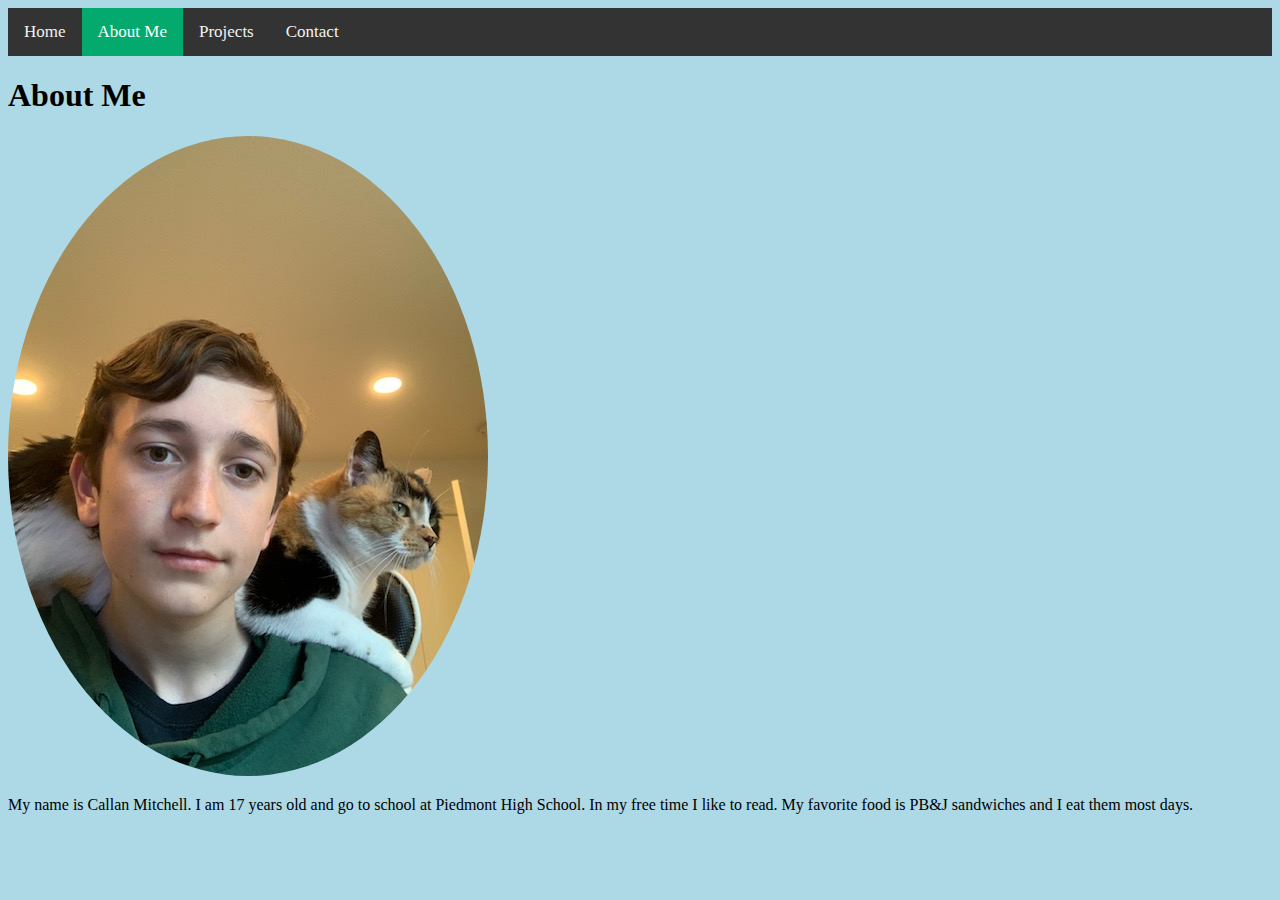
<file: AboutMe.html>
<!DOCTYPE html>
<html lang="en">
  <head>
    <title>About Me</title>
    <link rel="stylesheet" href="style.css">

    <div class="topnav">
    	<a href="index.html">Home</a>
    	<a class="active" href="#aboutme">About Me</a>
    	<a href="Projects.html">Projects</a>
    	<a href="contact.html">Contact</a>
    </div>

  </head>
  <body class="b">
    <h1>About Me</h1>
    <img class = "img" src = "myface.jpg">
    <p class="p">My name is Callan Mitchell. I am 17 years old and go to school at Piedmont High School. In my free time I like to read. My favorite food is PB&J sandwiches and I eat them most days.</p>	
  </body>
</html>
</file>
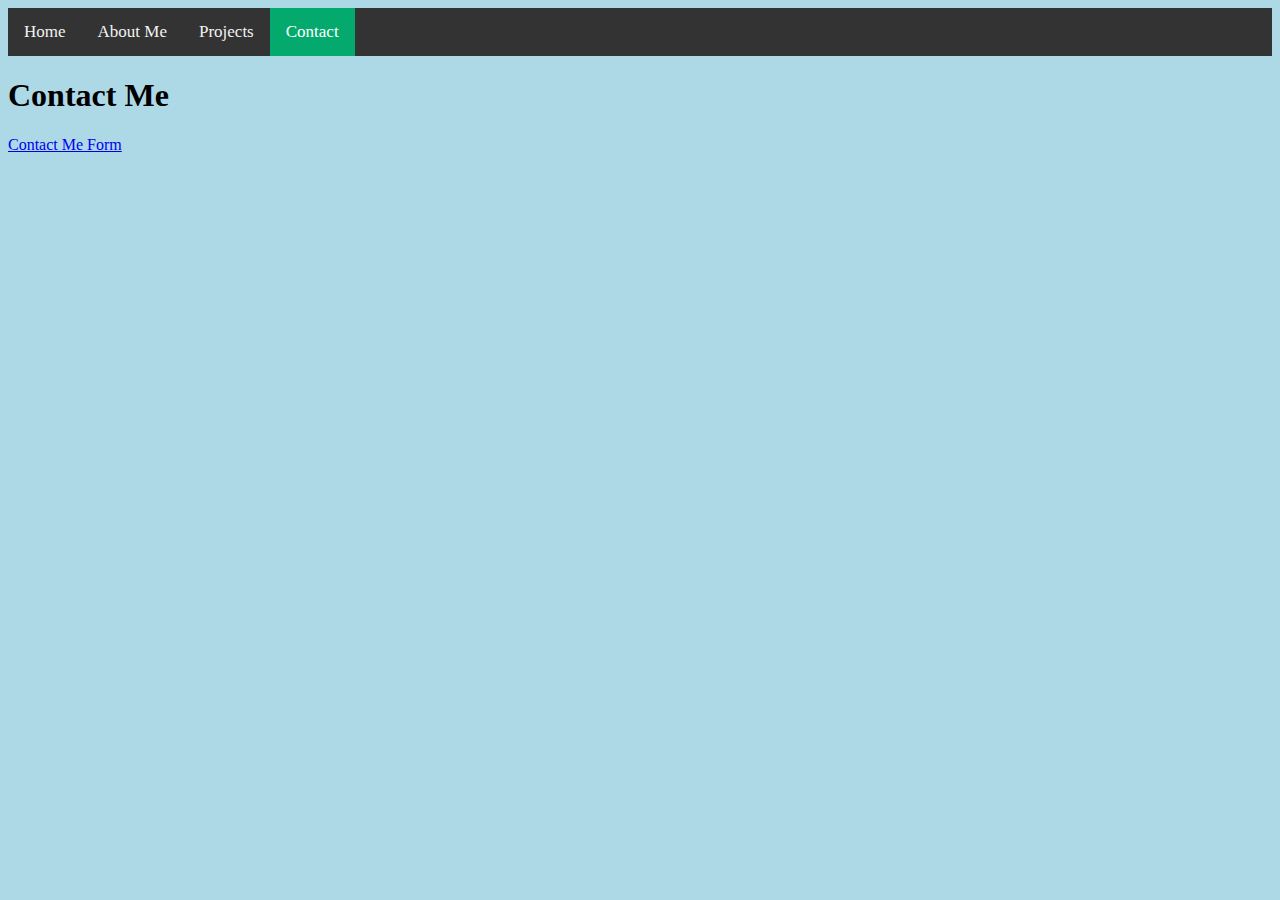
<file: contact.html>
<!DOCTYPE html>
<html lang="en">
  <head>
    <title>Contact Me</title>
    <link rel="stylesheet" href="style.css">

    <div class="topnav">
    	<a href="index.html">Home</a>
    	<a href="AboutMe.html">About Me</a>
    	<a href="Projects.html">Projects</a>
    	<a class="active" href="#contact">Contact</a>
    </div>

  </head>
  <body class="b">
    <h1>Contact Me</h1>
    <a href="https://docs.google.com/forms/d/e/1FAIpQLScOXJQNEW6noPmrODOzbxrC7-psB4xPsN3Z7SYw6-RCwJMHvw/viewform?usp=sf_link">Contact Me Form</a>	
  </body>
</html>
</file>
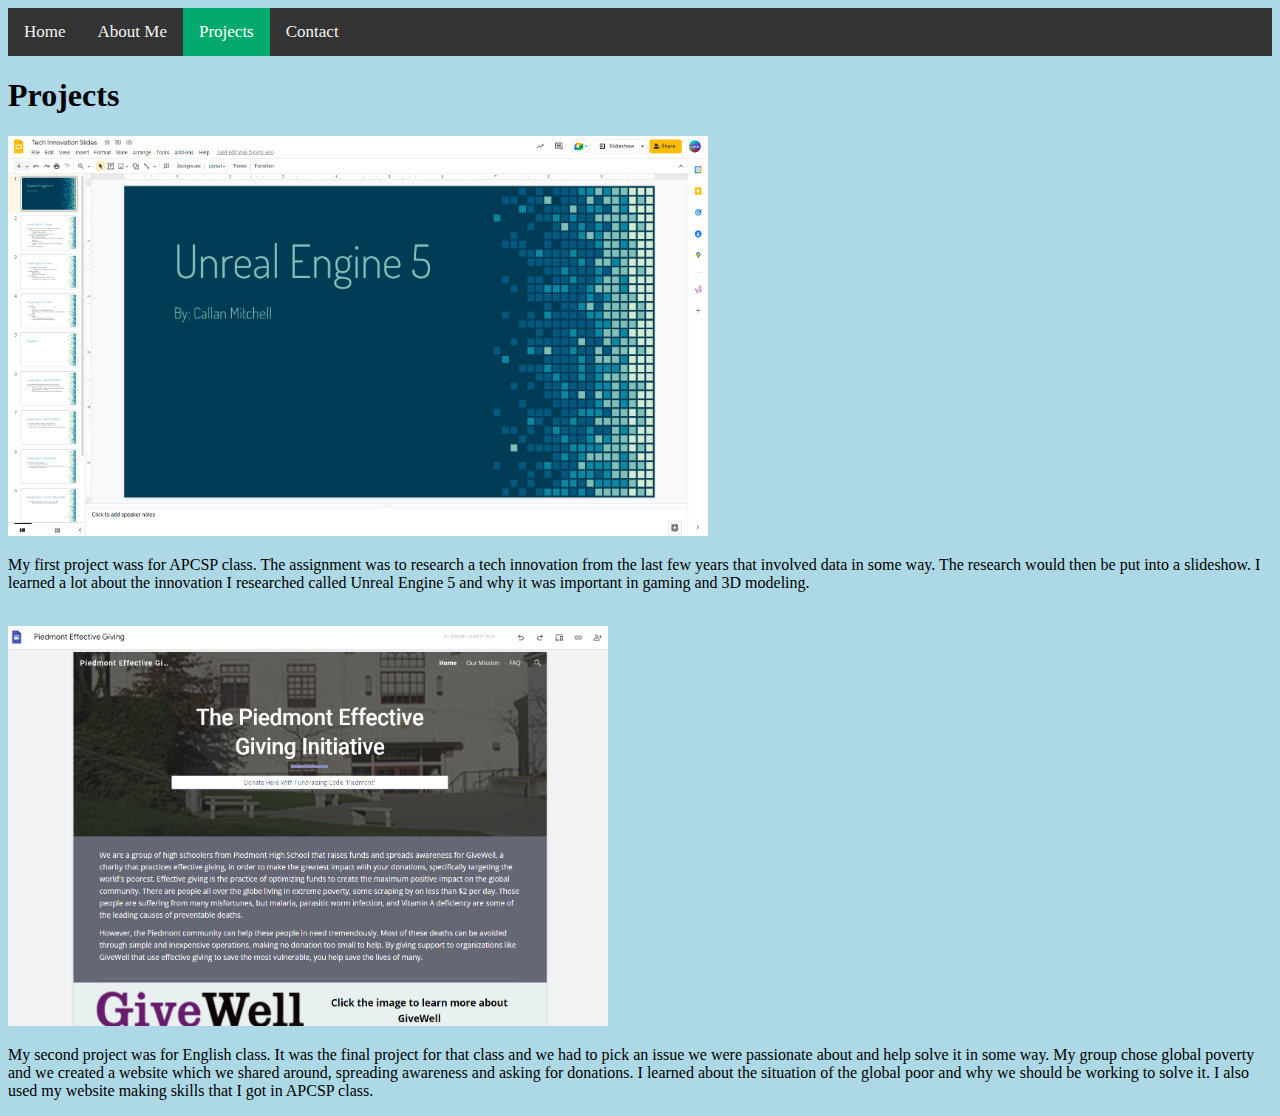
<file: Projects.html>
<!DOCTYPE html>
<html lang="en">
  <head>
    <title>Projects</title>
    <link rel="stylesheet" href="style.css">

    <div class="topnav">
    	<a href="index.html">Home</a>
    	<a href="AboutMe.html">About Me</a>
    	<a class="active" href="#about">Projects</a>
    	<a href="contact.html">Contact</a>
    </div>

  </head>
  <body class="b">
    <h1>Projects</h1>
    <img src="Project1.png" class = "image" width="700" height="400">
    <p class="p">My first project wass for APCSP class. The assignment was to research a tech innovation from the last few years that involved data in some way. The research would then be put into a slideshow. I learned a lot about the innovation I researched called Unreal Engine 5 and why it was important in gaming and 3D modeling.</p>
    <br>
    <img src="Project2.png" width="600" height="400">
    <p class="p">My second project was for English class. It was the final project for that class and we had to pick an issue we were passionate about and help solve it in some way. My group chose global poverty and we created a website which we shared around, spreading awareness and asking for donations. I learned about the situation of the global poor and why we should be working to solve it. I also used my website making skills that I got in APCSP class.</p>
  </body>
</html>
</file>
<file: style.css>
.b {
	background-color: #ADD8E6;
}

p. {
	font-family: Serif;
	color: black;
}

/* Add a black background color to the top navigation */
.topnav {
  background-color: #333;
  overflow: hidden;
}

/* Style the links inside the navigation bar */
.topnav a {
  float: left;
  color: #f2f2f2;
  text-align: center;
  padding: 14px 16px;
  text-decoration: none;
  font-size: 17px;
}

/* Change the color of links on hover */
.topnav a:hover {
  background-color: #ddd;
  color: black;
}

/* Add a color to the active/current link */
.topnav a.active {
  background-color: #04AA6D;
  color: white;
}

.img {
  border-radius: 50%;
}

.bg-image {
  /* The image used */
  background-image: url("photographer.jpg");

  /* Add the blur effect */
  filter: blur(8px);
  -webkit-filter: blur(8px);

  /* Full height */
  height: 100%;

  /* Center and scale the image nicely */
  background-position: center;
  background-repeat: no-repeat;
  background-size: cover;
}

/* Position text in the middle of the page/image */
.bg-text {
  background-color: rgb(0,0,0); /* Fallback color */
  background-color: rgba(0,0,0, 0.4); /* Black w/opacity/see-through */
  color: white;
  font-weight: bold;
  border: 3px solid #f1f1f1;
  position: absolute;
  top: 40%;
  left: 25%;
  transform: translate(-50%, -50%);
  z-index: 2;
  width: 40%;
  padding: 10px;
  text-align: center;
}
</file>
